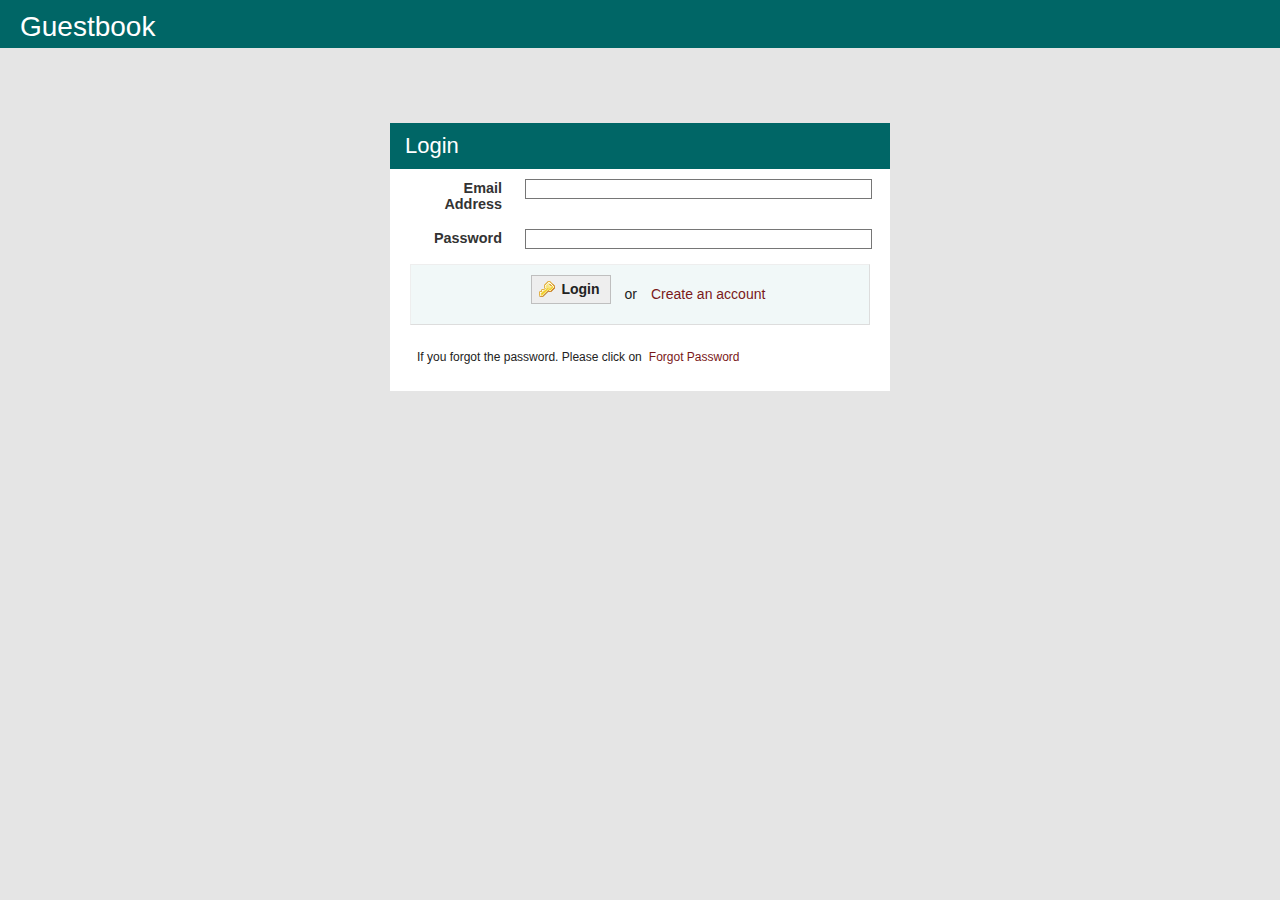
<file: ajax/index.html>
<!DOCTYPE html PUBLIC "-//W3C//DTD XHTML 1.0 Strict//EN" "http://www.w3.org/TR/xhtml1/DTD/xhtml1-strict.dtd">
<html xmlns="http://www.w3.org/1999/xhtml" lang="en">

<head>
  <meta http-equiv="Content-Type" content="text/html; charset=utf-8" />
  <title>Guestbook</title>
  <link rel="stylesheet" href="css/base.css" type="text/css" media="screen" />
  <link rel="stylesheet" id="current-theme" href="css/basic/style.css" type="text/css" media="screen" />
  <script src="js/jquery.min.js"></script>
  <script src="js/index.js"></script>
</head>

<body>
  <div id="container">
    <div id="header">
      <h1><a href="index.html">Guestbook</a></h1>


    </div>
    <div id="wrapper" class="wat-cf">


      <div id="box">

        <div class="block" id="block-login">
          <h2>Login</h2>
          <div class="content login">
            <div class="flash">
              <div class="message notice">
                <p id="msg"></p>
              </div>
            </div>
            <form action="" class="form login" method="post" enctype="multipart/form-data">
              <div class="group wat-cf">
                <div class="left">
                  <label class="label right">Email Address</label>
                </div>
                <div class="right">
                  <input type="text" class="text_field" name="email_address" id="email" />
                  <div class="error" id="erroremail" style="display:none"></div>
                </div>
              </div>
              <div class="group wat-cf">
                <div class="left">
                  <label class="label right">Password</label>
                </div>
                <div class="right">
                  <input type="password" class="text_field" name="password" id="password" />
                  <div class="error" id="errorpass" style="display:none"></div>
                </div>
              </div>
              <div class="group navform wat-cf">
                <div class="right">
                  <button class="button" type="button" name="submit" id="submit">
                    <img src="images/icons/key.png" alt="Save" /> Login
                  </button>
                  <span class="text_button_padding">or</span>
                  <a class="text_button_padding link_button" href="signup.html">Create an account</a>


                </div>
              </div>

            </form>
            <div class="group navform wat-cf">
              <div class="right">

                <span class="text_button_padding">If you forgot the password. Please click on <a
                    class="text_button_padding link_button" style="float:right;padding-top:0px;"
                    href="forgot_password.html">Forgot Password</a></span>

              </div>
            </div>
          </div>
        </div>


      </div>
    </div>

</body>

</html>
</file>
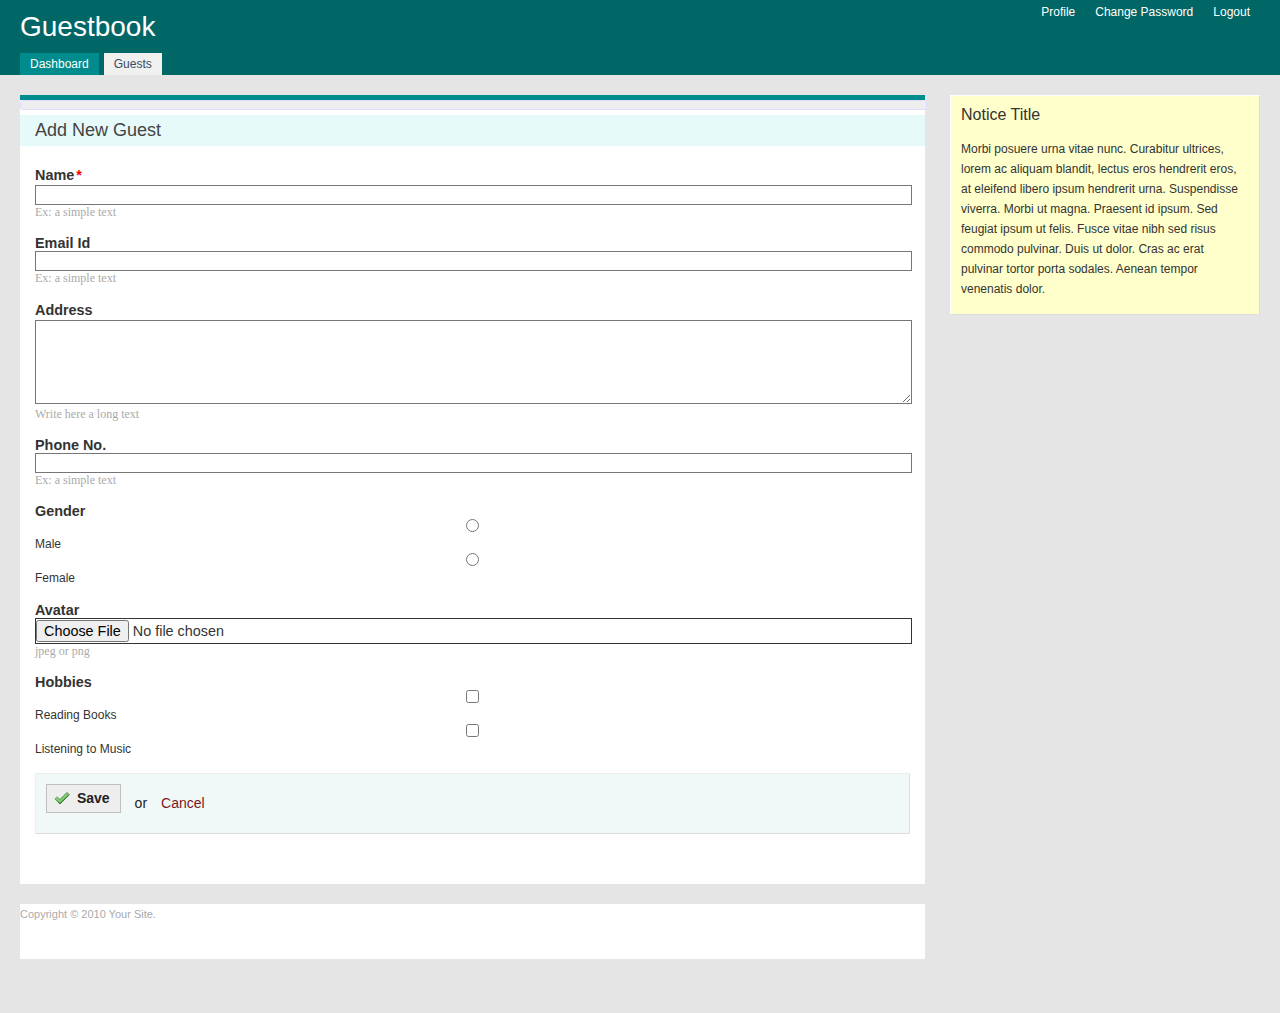
<file: ajax/add_guest.html>
<!DOCTYPE html PUBLIC "-//W3C//DTD XHTML 1.0 Strict//EN" "http://www.w3.org/TR/xhtml1/DTD/xhtml1-strict.dtd">
<html xmlns="http://www.w3.org/1999/xhtml" lang="en">
<head>
  <meta http-equiv="Content-Type" content="text/html; charset=utf-8" />
  <title>Guestbook</title>
  <link rel="stylesheet" href="css/base.css" type="text/css" media="screen" />
  <link rel="stylesheet" id="current-theme" href="css/basic/style.css" type="text/css" media="screen" />  
   <script src="js/jquery.min.js"></script>
   <script src="js/add_guest.js"></script>
</head>
<body>
   <div id="container">
    <div id="header">
      <h1><a href="index.html">Guestbook</a></h1>
      <div id="user-navigation">
        <ul class="wat-cf">
          <li><a href="profile.html">Profile</a></li>
          <li><a href="change_password.html">Change Password</a></li>
          <li><a class="logout" href="logout.php">Logout</a></li>
        </ul>
      </div>
      <div id="main-navigation">
        <ul class="wat-cf">
          <li class="first"><a href="dashboard.html">Dashboard</a></li>
          <li class="active"><a href="guests.html">Guests</a></li>
        </ul>
      </div>
    </div>
    <div id="wrapper" class="wat-cf">
      <div id="main">

        

        <div class="block" id="block-forms">
          <div class="secondary-navigation"></div>
          <div class="content">
		   <div class="flash">
            <div class="message notice">
              <p id="msg"></p>
            </div>
          </div>
            <h2 class="title">Add New Guest</h2>
            <div class="inner">
              <form class="form" action="add_guest.php" name="addguest" id="addguest" method="POST" enctype="multipart/form-data" onsubmit="return form_control();">
			 
                <div class="group">
                  <label class="label">Name<span class="mandatory">*</span></label>
		 
                  <input type="text" class="text_field" name="name" id="name" />
                  <span class="description">Ex: a simple text</span>
		  <div class="error" id="errorname" style="display:none" ></div>
                </div>
                <div class="group">
                  <div class="fieldWithErrors">
                    <label class="label" for="post_title">Email Id</label>               
                  </div>
                  <input type="text" class="text_field" name="email_address" id="email" />  
                  <span class="description">Ex: a simple text</span>
				   <div class="error" id="erroremail" style="display:none" ></div>   
                </div>
                <div class="group">
                  <label class="label">Address</label>
                  <textarea class="text_area" rows="5" cols="80" name="address" id="address"></textarea>
                  <span class="description">Write here a long text</span>
				    <div class="error" id="erroradd" style="display:none" ></div>  
                </div>
		<div class="group">
                  <div class="fieldWithErrors">
                    <label class="label" for="post_title">Phone No.</label>                    
                  </div>
                  <input type="text" class="text_field" name="phone" id="phone" />
                  <span class="description">Ex: a simple text</span>
				    <div class="error" id="errorphone" style="display:none" ></div>  
                </div>
		<div class="group">
                  <div class="fieldWithErrors">
                    <label class="label" for="post_title">Gender</label>                    
                  </div>
		  <div>
		          <input type="radio" class="text_field" name="gender" id="gender1" value="male" /> 
		          <label class="radio">Male</label>&nbsp;
			  <input type="radio" class="text_field" name="gender" id="gender2" value="female"/>
		          <label class="radio">Female</label>
				    <div class="error" id="errorgender" style="display:none" ></div>  
		  </div>	
                </div>
		<div class="group">
                  <div class="fieldWithErrors">
                    <label class="label" for="post_title">Avatar</label>                    
                  </div>
                  <input type="file" class="text_field" name="avatar" id="photo"/>
                  <span class="description">jpeg or png</span>
				  <div class="error" id="errorphoto" style="display:none" ></div>  
                </div>
		<div class="group">
                  <div class="fieldWithErrors">
                    <label class="label" for="post_title">Hobbies</label>                    
                  </div>
                   <div>
		          <input type="checkbox" class="text_field" name="hobbies" id="hobbies1" value="reading" />
		          <label class="checkbox">Reading Books</label>&nbsp;
			  <input type="checkbox" class="text_field" name="hobbies" id="hobbies2" value="listening" />
		          <label class="checkbox">Listening to Music</label>
				    <div class="error" id="errorhobbies" style="display:none" ></div>  
		  </div>
                </div>
                <div class="group navform wat-cf">
                  <button class="button" type="submit" name="submit" id="submit" value="submit">
                    <img src="images/icons/tick.png" alt="Save" /> Save
                  </button>
                  <span class="text_button_padding">or</span>
                  <a class="text_button_padding link_button" href="dashboard.html">Cancel</a>
                </div>
			        	<div id="multi-msg"></div>
				
              </form>
            </div>
            </div>
        </div>
       

       
        <div id="footer">
          <div class="block">
            <p>Copyright &copy; 2010 Your Site.</p>
          </div>
        </div>
      </div>
      
     <div id="sidebar">       
        <div class="block notice">
          <h4>Notice Title</h4>
          <p>Morbi posuere urna vitae nunc. Curabitur ultrices, lorem ac aliquam blandit, lectus eros hendrerit eros, at eleifend libero ipsum hendrerit urna. Suspendisse viverra. Morbi ut magna. Praesent id ipsum. Sed feugiat ipsum ut felis. Fusce vitae nibh sed risus commodo pulvinar. Duis ut dolor. Cras ac erat pulvinar tortor porta sodales. Aenean tempor venenatis dolor.</p>
        </div>        
      </div>

    </div>
    
  </div>

</body>
</html>
</file>
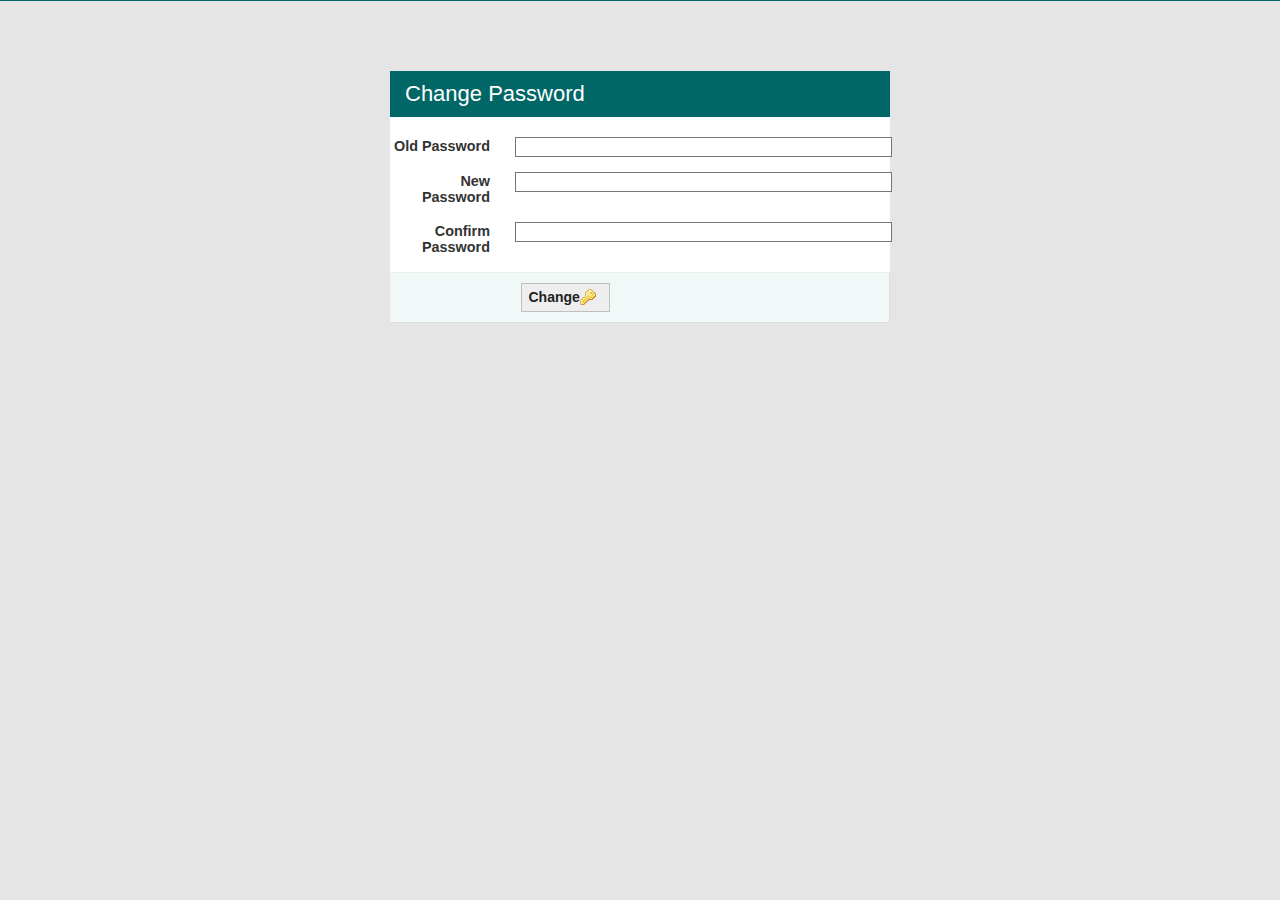
<file: ajax/change_password.html>
<!DOCTYPE html PUBLIC "-//W3C//DTD XHTML 1.0 Strict//EN" "http://www.w3.org/TR/xhtml1/DTD/xhtml1-strict.dtd">
<html xmlns="http://www.w3.org/1999/xhtml" lang="en">

<head>
  <meta http-equiv="Content-Type" content="text/html; charset=utf-8" />
  <title>Guestbook</title>
  <link rel="stylesheet" href="css/base.css" type="text/css" media="screen" />
  <link rel="stylesheet" id="current-theme" href="css/basic/style.css" type="text/css" media="screen" />
  <script src="js/jquery.min.js"></script>
  <script src="js/change_password.js"></script>
</head>

<body>
  <div id="container">
    <div id="header">
    </div>
    <div id="wrapper" class="wat-cf">


      <div id="box">

        <div class="block" id="block-login">
          <h2>Change Password</h2>
          <div class="content login">
            <div class="flash">
              <div class="message notice">
                <p id="msg"> </p>
              </div>
            </div>

          </div>
          <form action="" class="form login" method="post" enctype="multipart/form-data">
            <div class="group wat-cf">
              <div class="left">
                <label class="label right">Old Password</label>
              </div>
              <div class="right">
                <input type="password" class="text_field" name="opass" id="opass" />
                <div class="error" id="erroroldpass" style="display:none"></div>

              </div>
            </div>
            <div class="group wat-cf">
              <div class="left">
                <label class="label right">New Password</label>
              </div>
              <div class="right">
                <input type="password" class="text_field" name="npass" id="npass" />
                <div class="error" id="errornewpass" style="display:none"></div>

              </div>
            </div>
            <div class="group wat-cf">
              <div class="left">
                <label class="label right">Confirm Password</label>
              </div>
              <div class="right">
                <input type="password" class="text_field" name="cpass" id="cpass" />
                <div class="error" id="errorconfirmpass" style="display:none"></div>

              </div>
            </div>
            <div class="group navform wat-cf">
              <div class="right">
                <button class="button" type="button" name="change" id="change"> Change<img src="images/icons/key.png"
                    alt="Save" />
                </button>




              </div>
            </div>

          </form>

        </div>
      </div>


    </div>
  </div>

</body>

</html>
</file>
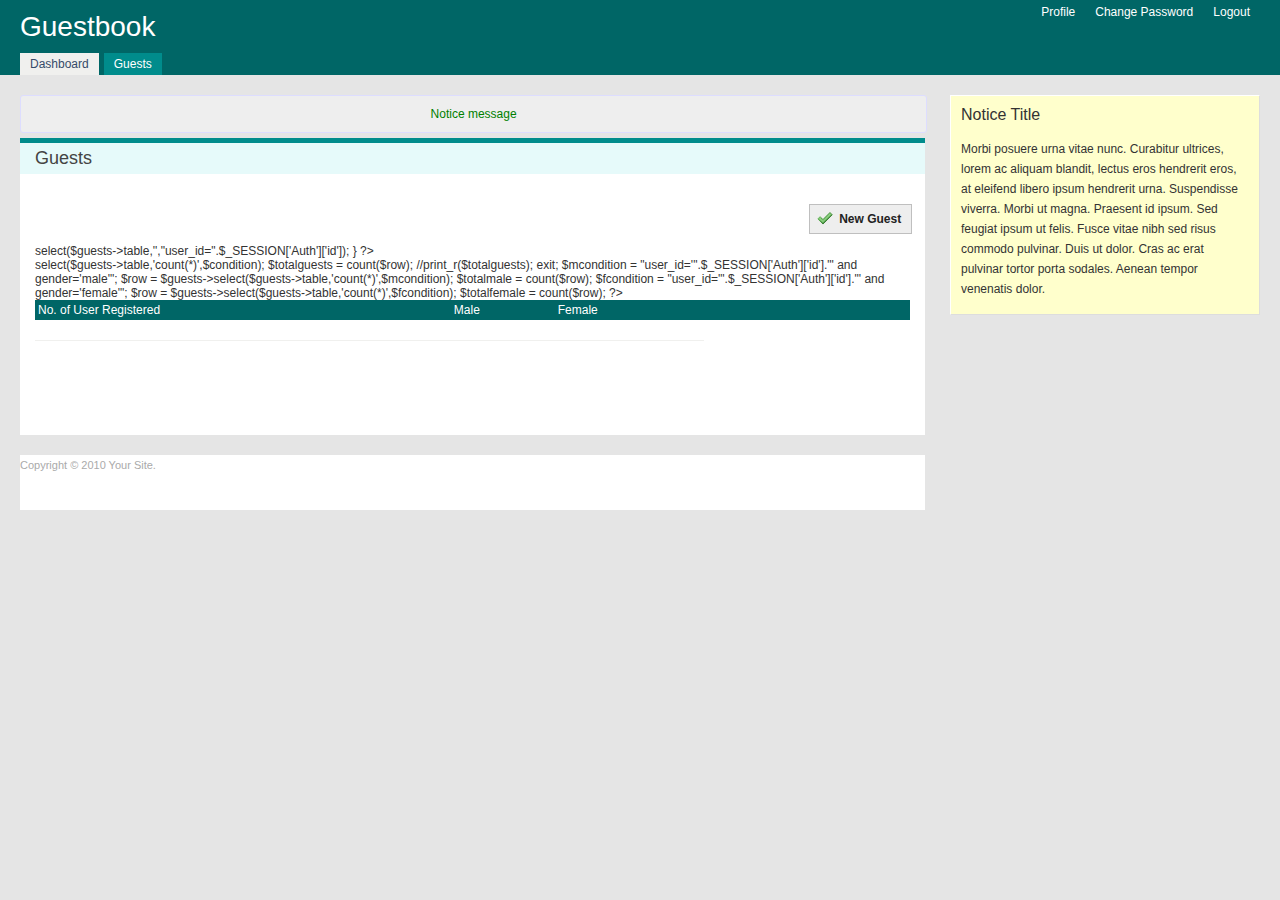
<file: ajax/dashboard.html>
<!DOCTYPE html PUBLIC "-//W3C//DTD XHTML 1.0 Strict//EN" "http://www.w3.org/TR/xhtml1/DTD/xhtml1-strict.dtd">
<html xmlns="http://www.w3.org/1999/xhtml" lang="en">
<head>
  <meta http-equiv="Content-Type" content="text/html; charset=utf-8" />
  <title>Guestbook</title>
  <link rel="stylesheet" href="css/base.css" type="text/css" media="screen" />
  <link rel="stylesheet" id="current-theme" href="css/basic/style.css" type="text/css" media="screen" />
  <script src="js/jquery.min.js"></script>
  
  <script>
  $('document').ready(function(){
  //alert ('hi');
  $("#datas1").load("dashboard.php");
  });
  </script>
</head>
<body>
 <div id="container">
    <div id="header">
      <h1><a href="index.html">Guestbook</a></h1>
      <div id="user-navigation">
        <ul class="wat-cf">
          <li><a href="profile.html">Profile</a></li>
          <li><a href="change_password.html">Change Password</a></li>
          <li><a class="logout" href="logout.php">Logout</a></li>
        </ul>
      </div>
      <div id="main-navigation">
        <ul class="wat-cf">
          <li class="active"><a href="dashboard.html">Dashboard</a></li>
          <li class="first"><a href="guests.html">Guests</a></li>
        </ul>
      </div>
    </div>
    <div id="wrapper" class="wat-cf">
      <div id="main">
	
 	<div class="inner">
              <div class="flash">
                <div class="message notice">
                  <p>Notice message</p>
                </div>
              </div>
       </div>
        

        <div class="block" id="block-tables">
          <div class="secondary-navigation"></div>
          <div class="content">
            <h2 class="title">Guests</h2>
	    <div class="actions-bar wat-cf">
                  <div class="actions" style="float:right;padding-right:5px;">
                    <button class="button" type="submit" onClick="window.location='add_guest.html';">
                      <img src="images/icons/tick.png" alt="Add New Guest" /> New Guest
                    </button>
                  </div>
            </div>

            <div class="inner">
         	 <div id="datas1"></div>
                
                
                 
                <div class="actions-bar wat-cf">
                  <div class="actions">
                    
                  </div>
                  <div class="pagination">
                    
                  </div>
                </div>
            </div>
          </div>
        </div>

       

       
        <div id="footer">
          <div class="block">
            <p>Copyright &copy; 2010 Your Site.</p>
          </div>
        </div>
      </div>
      
     <div id="sidebar">       
        <div class="block notice">
          <h4>Notice Title</h4>
          <p>Morbi posuere urna vitae nunc. Curabitur ultrices, lorem ac aliquam blandit, lectus eros hendrerit eros, at eleifend libero ipsum hendrerit urna. Suspendisse viverra. Morbi ut magna. Praesent id ipsum. Sed feugiat ipsum ut felis. Fusce vitae nibh sed risus commodo pulvinar. Duis ut dolor. Cras ac erat pulvinar tortor porta sodales. Aenean tempor venenatis dolor.</p>
        </div>        
      </div>

    </div>
    
  </div>

</body>
</html>
</file>
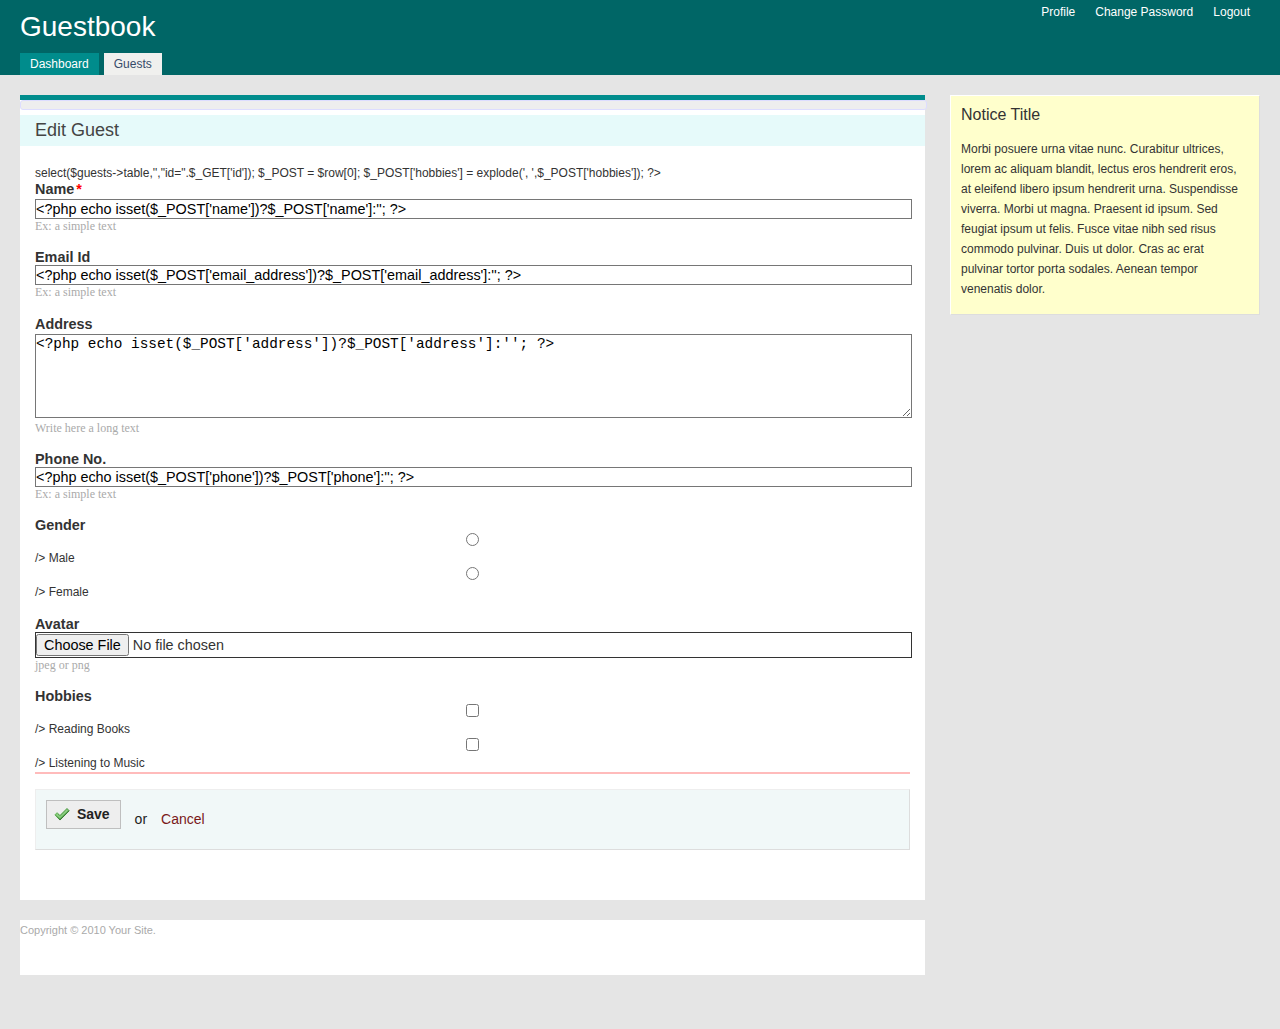
<file: ajax/edit.html>
<!DOCTYPE html PUBLIC "-//W3C//DTD XHTML 1.0 Strict//EN" "http://www.w3.org/TR/xhtml1/DTD/xhtml1-strict.dtd">
<html xmlns="http://www.w3.org/1999/xhtml" lang="en">
<head>
  <meta http-equiv="Content-Type" content="text/html; charset=utf-8" />
  <title>Guestbook</title>
  <link rel="stylesheet" href="css/base.css" type="text/css" media="screen" />
  <link rel="stylesheet" id="current-theme" href="css/basic/style.css" type="text/css" media="screen" />  
	<script src="js/jquery.min.js"></script>
   <script src="js/edit.js"></script>
  <!--<script src="js/edit.js"></script>-->
  <script>
  $('document').ready(function(){
		var url=window.location.href;
		var a=url.split("=");
		var id=a[a.length-1];
		$("#group").load('edit.php?id='+id);
  });
  </script> 

</head>
<body>
   <div id="container">
    <div id="header">
      <h1><a href="index.html">Guestbook</a></h1>
      <div id="user-navigation">
        <ul class="wat-cf">
          <li><a href="profile.html">Profile</a></li>
          <li><a href="change_password.html">Change Password</a></li>
          <li><a class="logout" href="logout.php">Logout</a></li>
        </ul>
      </div>
      <div id="main-navigation">
        <ul class="wat-cf">
          <li class="first"><a href="dashboard.html">Dashboard</a></li>
          <li class="active"><a href="guests.html">Guests</a></li>
        </ul>
      </div>
    </div>
    <div id="wrapper" class="wat-cf">
      <div id="main">

        

        <div class="block" id="block-forms">
          <div class="secondary-navigation"></div>
          <div class="content">
          <div class="flash">
            <div class="message notice">
              <p></p>
            </div>
          </div>
            <h2 class="title">Edit Guest</h2>
            <div class="inner">
            <div id='group'></div>
              <!--<form action="" method="" class="form">
                <div class="group">
                  <label class="label">Name<span class="mandatory">*</span></label>
		 
                  <input type="text" class="text_field" name="name" id="name" />
                  <span class="description">Ex: a simple text</span>
		  <div class="error" id="errorname" style="display:none">Please enter name.</div>
                </div>
                <div class="group">
                  <div class="fieldWithErrors">
                    <label class="label" for="post_title">Email Id</label>                    
                  </div>
                  <input type="text" class="text_field" name="email"  id="email"/>
                  <span class="description">Ex: a simple text</span>
                  <div class="error" id="erroremail" style="display:none"></div>
                </div>
                <div class="group">
                  <label class="label">Address</label>
                  <textarea class="text_area" name="address" id="address" rows="5" cols="80"></textarea>
                  <span class="description">Write here a long text</span>
                  <div class="error" id="erroradd" style="display:none"></div>
                </div>
		<div class="group">
                  <div class="fieldWithErrors">
                    <label class="label" for="post_title">Phone No.</label>                    
                  </div>
                  <input type="text" class="text_field" id="phone"/>
                  <span class="description">Ex: a simple text</span>
                  <div class="error" id="errorphone" style="display:none"></div>
                </div>
		<div class="group">
                  <div class="fieldWithErrors">
                    <label class="label" for="post_title">Gender</label>                    
                  </div>
		  <div>
		          <input type="radio" class="text_field" name="gender" id="genderm" value="M" />
		          <label class="radio">Male</label>&nbsp;
			  <input type="radio" class="text_field" name="gender" id="genderf" value="F" />
		          <label class="radio">Female</label>
                  <div class="error" id="errorgender" style="display:none"></div>
		  </div>	
                </div>
		<div class="group">
                  <div class="fieldWithErrors">
                    <label class="label" for="post_title">Avatar</label>                    
                  </div>
                  <input type="file" class="text_field" id="photo" />
                  <span class="description">jpeg or png</span>
                  <div class="error" id="errorphoto" style="display:none"></div>
                </div>
		<div class="group">
                  <div class="fieldWithErrors">
                    <label class="label" for="post_title">Hobbies</label>                    
                  </div>
                   <div>
		          <input type="checkbox" class="text_field"  id="hobb1" value="R"  />
		          <label class="checkbox">Reading Books</label>&nbsp;
			  <input type="checkbox" class="text_field"  id="hobb2" value="L" />
		          <label class="checkbox">Listening to Music</label>
                  <div class="error" id="errorhobb" style="display:none"></div>
		  </div>
                </div>
                <div class="group navform wat-cf">
                  <button class="button" type="button" name="submit" id="submit">
                    <img src="images/icons/tick.png" alt="" /> Save
                  </button>
                  <span class="text_button_padding">or</span>
                  <a class="text_button_padding link_button" href="#header">Cancel</a>
                </div>
              </form>-->
            </div>
          </div>
        </div>
       

       
        <div id="footer">
          <div class="block">
            <p>Copyright &copy; 2010 Your Site.</p>
          </div>
        </div>
      </div>
      
     <div id="sidebar">       
        <div class="block notice">
          <h4>Notice Title</h4>
          <p>Morbi posuere urna vitae nunc. Curabitur ultrices, lorem ac aliquam blandit, lectus eros hendrerit eros, at eleifend libero ipsum hendrerit urna. Suspendisse viverra. Morbi ut magna. Praesent id ipsum. Sed feugiat ipsum ut felis. Fusce vitae nibh sed risus commodo pulvinar. Duis ut dolor. Cras ac erat pulvinar tortor porta sodales. Aenean tempor venenatis dolor.</p>
        </div>        
      </div>

    </div>
    
  </div>

</body>
</html>
</file>
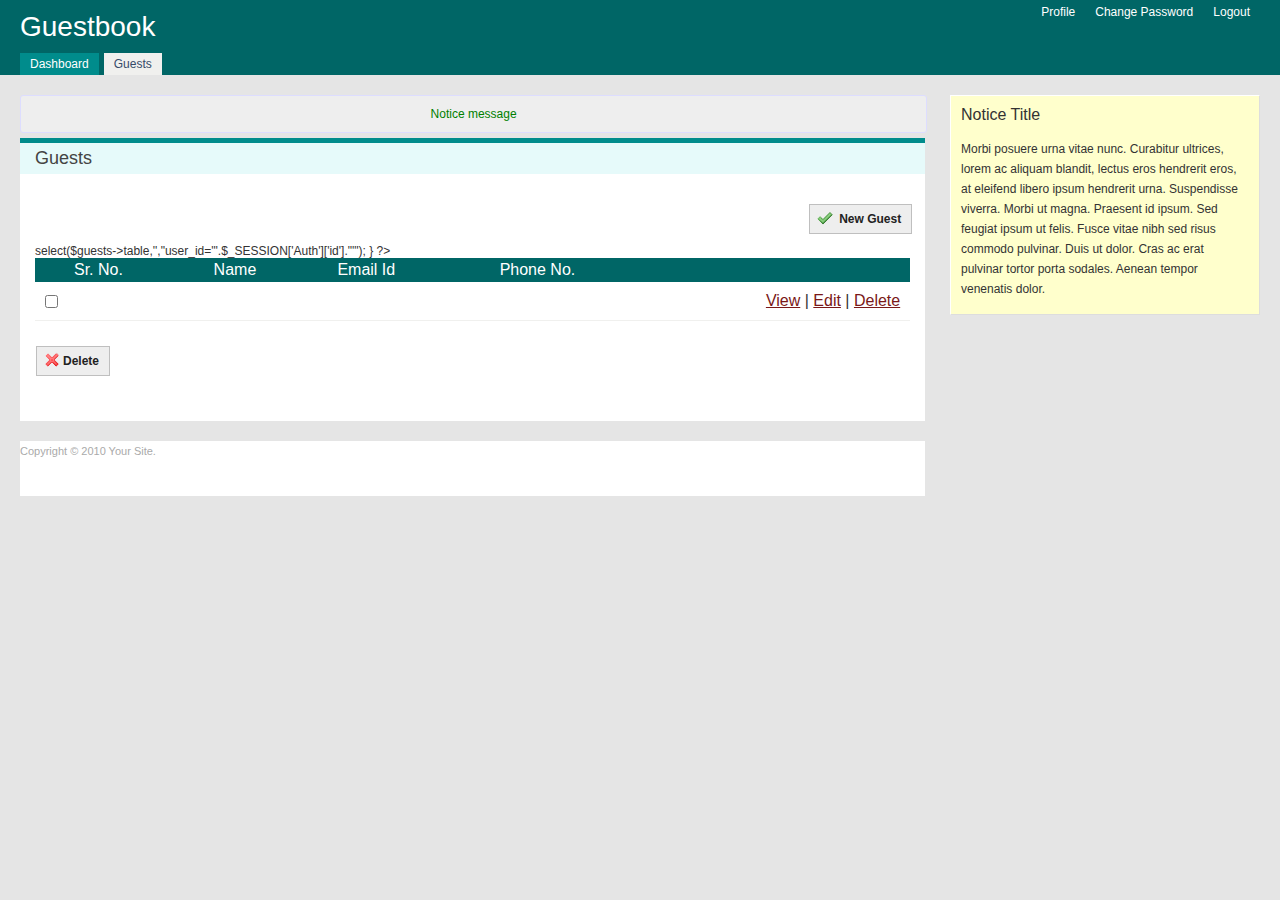
<file: ajax/guests.html>
<html>
<head>
  <meta http-equiv="Content-Type" content="text/html; charset=utf-8" />
  <title>Guestbook</title>
  <link rel="stylesheet" href="css/base.css" type="text/css" media="screen" />
  <link rel="stylesheet" id="current-theme" href="css/basic/style.css" type="text/css" media="screen" /> 
 <script src="js/jquery.min.js"></script>
   <script>
  var url = window.location.href;
	var a = url.split("=");
	var id=a[a.length-1];
	//alert(id);
  $('document').ready(function(){
  //alert ('hi');
  $("#datas").load("guests.php?page="+id);
  });
  </script>
  <script>
  $('document').ready(function(){
  //alert ('hi');
  $("#datas").load("guests.php");
  });
  </script>
</head>
<body>
   <div id="container">
    <div id="header">
      <h1><a href="index.html">Guestbook</a></h1>
      <div id="user-navigation">
        <ul class="wat-cf">
          <li><a href="profile.html">Profile</a></li>
          <li><a href="change_password.html">Change Password</a></li>
          <li><a class="logout" href="logout.php">Logout</a></li>
        </ul>
      </div>
      <div id="main-navigation">
        <ul class="wat-cf">
          <li class="first"><a href="dashboard.html">Dashboard</a></li>
          <li class="active"><a href="guests.html">Guests</a></li>
        </ul>
      </div>
    </div>
    <div id="wrapper" class="wat-cf">
      <div id="main">
	
 	    <div class="inner">
          <div class="flash">
            <div class="message notice">
                  <p>Notice message</p>
            </div>
          </div>
       </div>
        

        <div class="block" id="block-tables">
          <div class="secondary-navigation"></div>
          <div class="content">
            <h2 class="title">Guests</h2>
	    <div class="actions-bar wat-cf">
                  <div class="actions" style="float:right;padding-right:5px;">
                    <button class="button" type="submit" onClick="window.location='add_guest.html';">
                      <img src="images/icons/tick.png" alt="Add New Guest" /> New Guest
                    </button>
                  </div>
            </div>

            <div class="inner">
             <div id="datas"></div>
                
              <!--  <div class="actions-bar wat-cf">
                  <div class="actions">
                    <button class="button" type="button" name="submit" id="submit">
                      <img src="images/icons/cross.png" alt="Delete" /><a href="delete.php"> Delete</a>
                    </button>
                  </div>-->
                 <!-- <div class="pagination">
                    <span class="disabled prev_page">« Previous</span><span class="current">1</span><a rel="next" href="#">2</a><a href="#">3</a><a href="#">4</a><a href="#">5</a><a href="#">6</a><a href="#">7</a><a href="#">8</a><a href="#">9</a><a href="#">10</a><a href="#">11</a><a rel="next" class="next_page" href="#">Next »</a>
                  </div>-->
                </div>
            </div>
   			</div>
        <div id="footer">
          <div class="block">
            <p>Copyright &copy; 2010 Your Site.</p>
          </div>
        </div>
      </div>
      
     <div id="sidebar">       
        <div class="block notice">
          <h4>Notice Title</h4>
          <p>Morbi posuere urna vitae nunc. Curabitur ultrices, lorem ac aliquam blandit, lectus eros hendrerit eros, at eleifend libero ipsum hendrerit urna. Suspendisse viverra. Morbi ut magna. Praesent id ipsum. Sed feugiat ipsum ut felis. Fusce vitae nibh sed risus commodo pulvinar. Duis ut dolor. Cras ac erat pulvinar tortor porta sodales. Aenean tempor venenatis dolor.</p>
        </div>        
      </div>

    </div>
    
  </div>

</body>
</html>
</file>
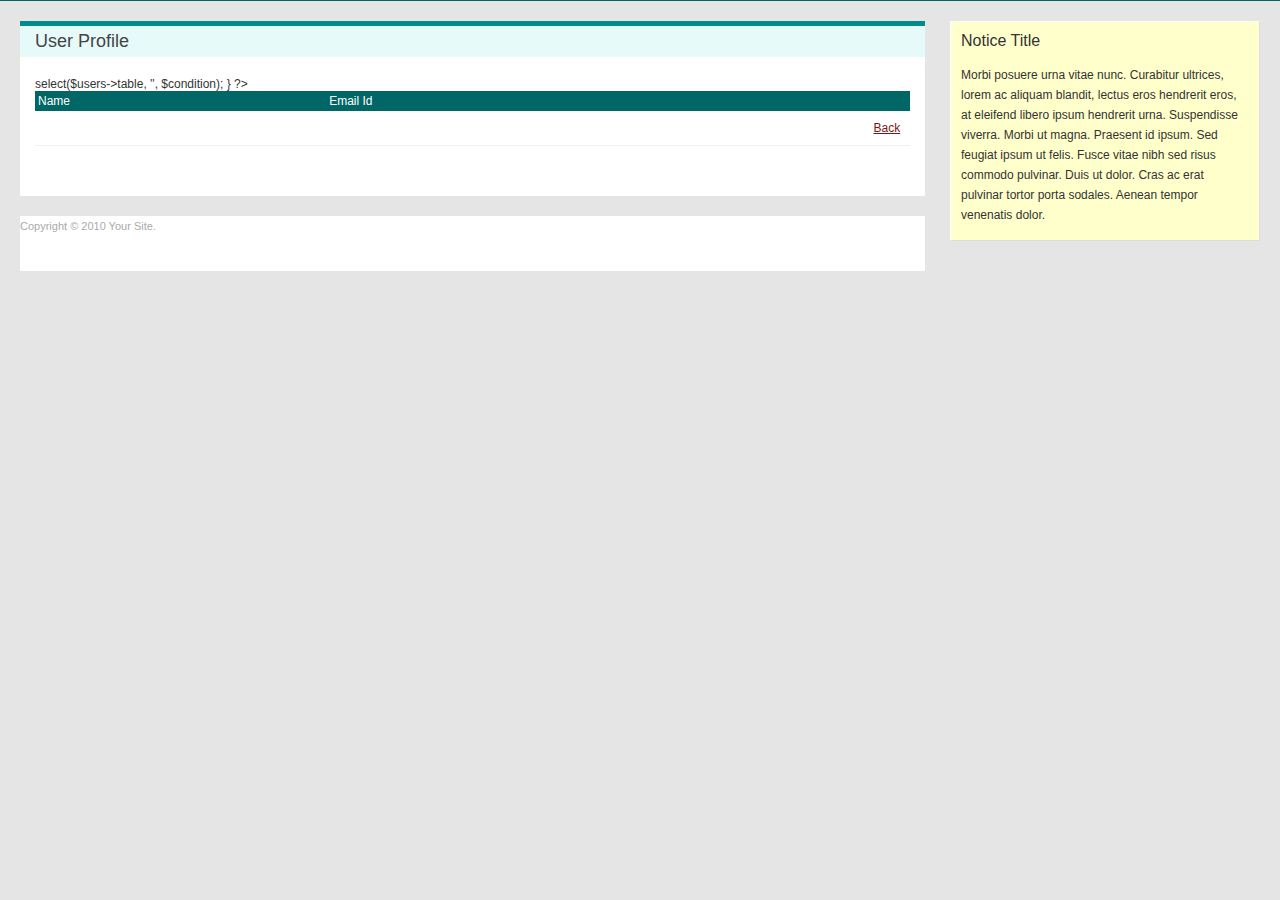
<file: ajax/profile.html>
<!DOCTYPE html PUBLIC "-//W3C//DTD XHTML 1.0 Strict//EN" "http://www.w3.org/TR/xhtml1/DTD/xhtml1-strict.dtd">
<html xmlns="http://www.w3.org/1999/xhtml" lang="en">
	<head>
  		<meta http-equiv="Content-Type" content="text/html; charset=utf-8" />
  		<title>User Profile</title>
  		  <link rel="stylesheet" href="css/base.css" type="text/css" media="screen"/>
  <link rel="stylesheet" id="current-theme" href="css/basic/style.css" type="text/css" media="screen" /> 
  <script src="js/jquery.min.js"></script>
  
  <script>
  $('document').ready(function(){
  //alert ('hi');
  $("#profile").load("profile.php");
  });
  </script>

	</head>
<body>
<form class="form" method="post" enctype="multipart/form-data">
   <div id="container">
    <div id="header">
      <!--<h1><a href="index.html">ADMIN</a></h1>-->
      <div id="user-navigation">
        <!--<ul class="wat-cf">
          <li><a href="#">Profile</a></li>
          <li><a href="#">Change Password</a></li>
          <li><a class="logout" href="logout.php">Logout</a></li>
        </ul>-->
      </div>
      <div id="main-navigation">
        <!--<ul class="wat-cf">
           <li class="first"><a href="dashboard.php">Dashboard</a></li>
          <li class="first"><a href="contact_us.php">Contact Us</a></li>
		   <li class="first"><a href="news.php">News</a></li>
          <li class="active"><a href="pages.php">Pages</a></li>
		   <li class="first"><a href="projects.php">Projects</a></li>
          <li class="first"><a href="enquries.php">Online enquries</a></li>
		   <li class="first"><a href="testimonials.php">Testimonials</a></li>
        </ul>-->
      </div>
    </div>
    <div id="wrapper" class="wat-cf">
      <div id="main">
	
 	<!--<div class="inner">
              <div class="flash">
                <div class="message notice">
                  <p>Notice message</p>
                </div>
              </div>
       </div>-->
        

        <div class="block" id="block-tables">
          <div class="secondary-navigation"></div>
          <div class="content">
            <h2 class="title">User Profile</h2>
	   <!-- <div class="actions-bar wat-cf">
                  <div class="actions" style="float:right;padding-right:5px;">
                    <button class="button" type="button" onclick="window.location='add_pages.php';">
                      <img src="images/icons/tick.png" alt="Add New Page" /> New page
                    </button>
                  </div>
            </div>-->

             <div class="inner">
				<div id="profile"></div>
            	 </div>
                 </div>
                 </div>

        		 <div id="footer">
			     <div class="block">
         	     <p>Copyright &copy; 2010 Your Site.</p>
         	     </div>
                 </div>
  	             </div>
      
       
        <!--<div id="footer">
          <div class="block">
            <p>Copyright &copy; 2010 Your Site.</p>
          </div>
        </div>
      </div>-->
      
     <div id="sidebar">       
        <div class="block notice">
          <h4>Notice Title</h4>
          <p>Morbi posuere urna vitae nunc. Curabitur ultrices, lorem ac aliquam blandit, lectus eros hendrerit eros, at eleifend libero ipsum hendrerit urna. Suspendisse viverra. Morbi ut magna. Praesent id ipsum. Sed feugiat ipsum ut felis. Fusce vitae nibh sed risus commodo pulvinar. Duis ut dolor. Cras ac erat pulvinar tortor porta sodales. Aenean tempor venenatis dolor.</p>
        </div>        
      </div>

    </div>
    
  </div>

</body>
</html>
</file>
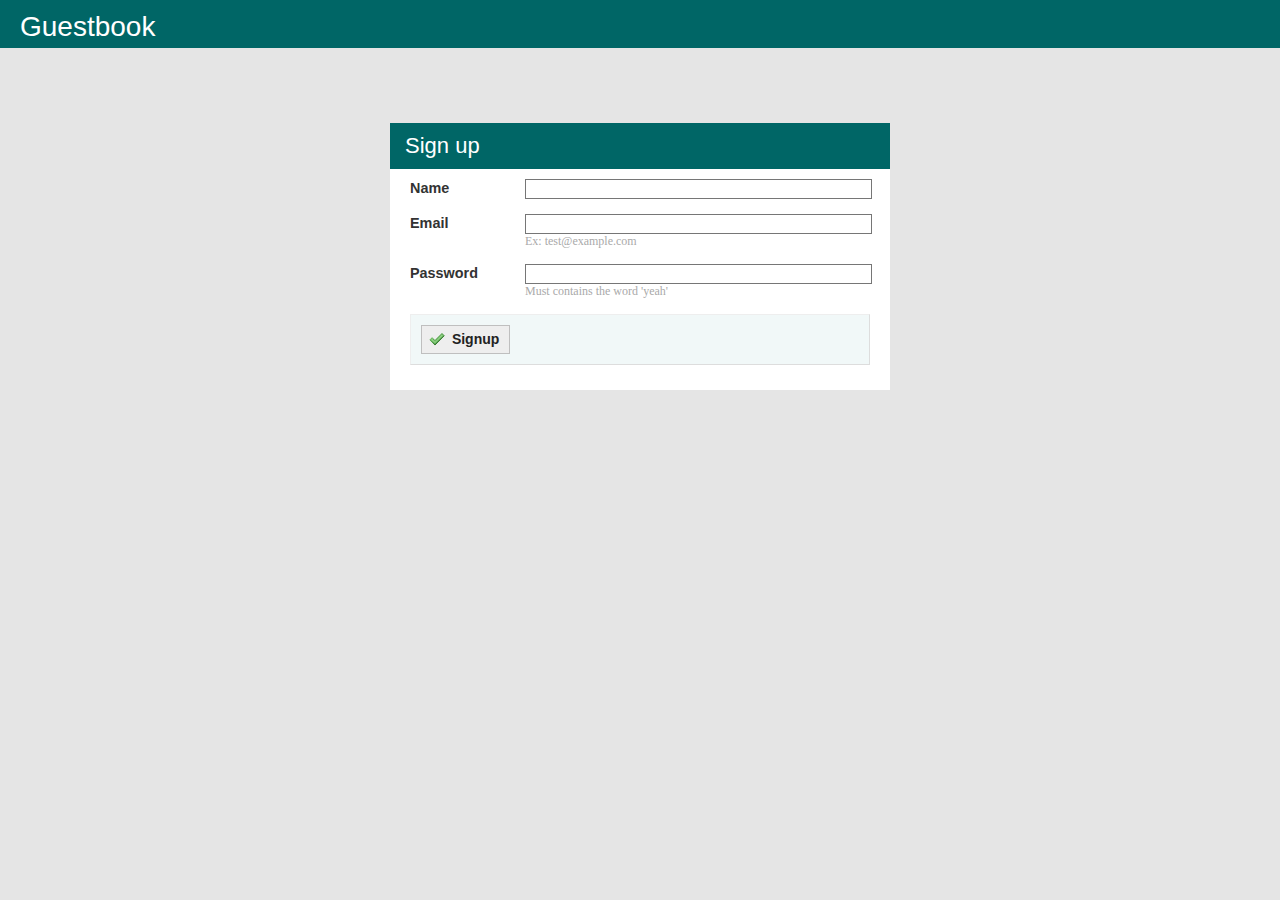
<file: ajax/signup.html>
<!DOCTYPE html PUBLIC "-//W3C//DTD XHTML 1.0 Strict//EN" "http://www.w3.org/TR/xhtml1/DTD/xhtml1-strict.dtd">
<html xmlns="http://www.w3.org/1999/xhtml" lang="en">

<head>
  <meta http-equiv="Content-Type" content="text/html; charset=utf-8" />
  <title>Guestbook</title>
  <link rel="stylesheet" href="css/base.css" type="text/css" media="screen" />
  <link rel="stylesheet" id="current-theme" href="css/basic/style.css" type="text/css" media="screen" />
  <script src="js/jquery.min.js"></script>
  <script src="js/signup.js"></script>
</head>

<body>
  <div id="container">
    <div id="header">
      <h1><a href="index.html">Guestbook</a></h1>
    </div>
    
    <div id="wrapper" class="wat-cf">

      <div id="box">
        <div class="block" id="block-signup">
          <h2>Sign up</h2>
          <div class="content">
            <div class="flash">
              <div class="message notice">
                <p id="msg"> </p>
              </div>
            </div>
            <form class="form">
              <div class="group wat-cf">
                <div class="left">
                  <label class="label">Name</label>
                </div>
                <div class="right">
                  <input type="text" class="text_field" name="name" id="name" />
                  <span class="description"></span>
                  <div class="error" id="errorname" style="display:none"></div>
                </div>
              </div>
              <div class="group wat-cf">
                <div class="left">
                  <label class="label">Email</label>
                </div>
                <div class="right">
                  <input type="text" class="text_field" name="email_address" id="email" />
                  <span class="description">Ex: test@example.com</span>
                  <div class="error" id="erroremail" style="display:none"></div>
                </div>
              </div>
              <div class="group wat-cf">
                <div class="left">
                  <label class="label">Password</label>
                </div>
                <div class="right">
                  <input type="password" class="text_field" name="password" id="password" />
                  <span class="description">Must contains the word 'yeah'</span>
                  <div class="error" id="errorpass" style="display:none"></div>
                </div>
              </div>
              <div class="group navform wat-cf">
                <button class="button" type="button" name="submit" id="submit">
                  <img src="images/icons/tick.png" alt="Save" /> Signup
                </button>
              </div>
            </form>
          </div>
        </div>


      </div>
    </div>
</body>

</html>
</file>
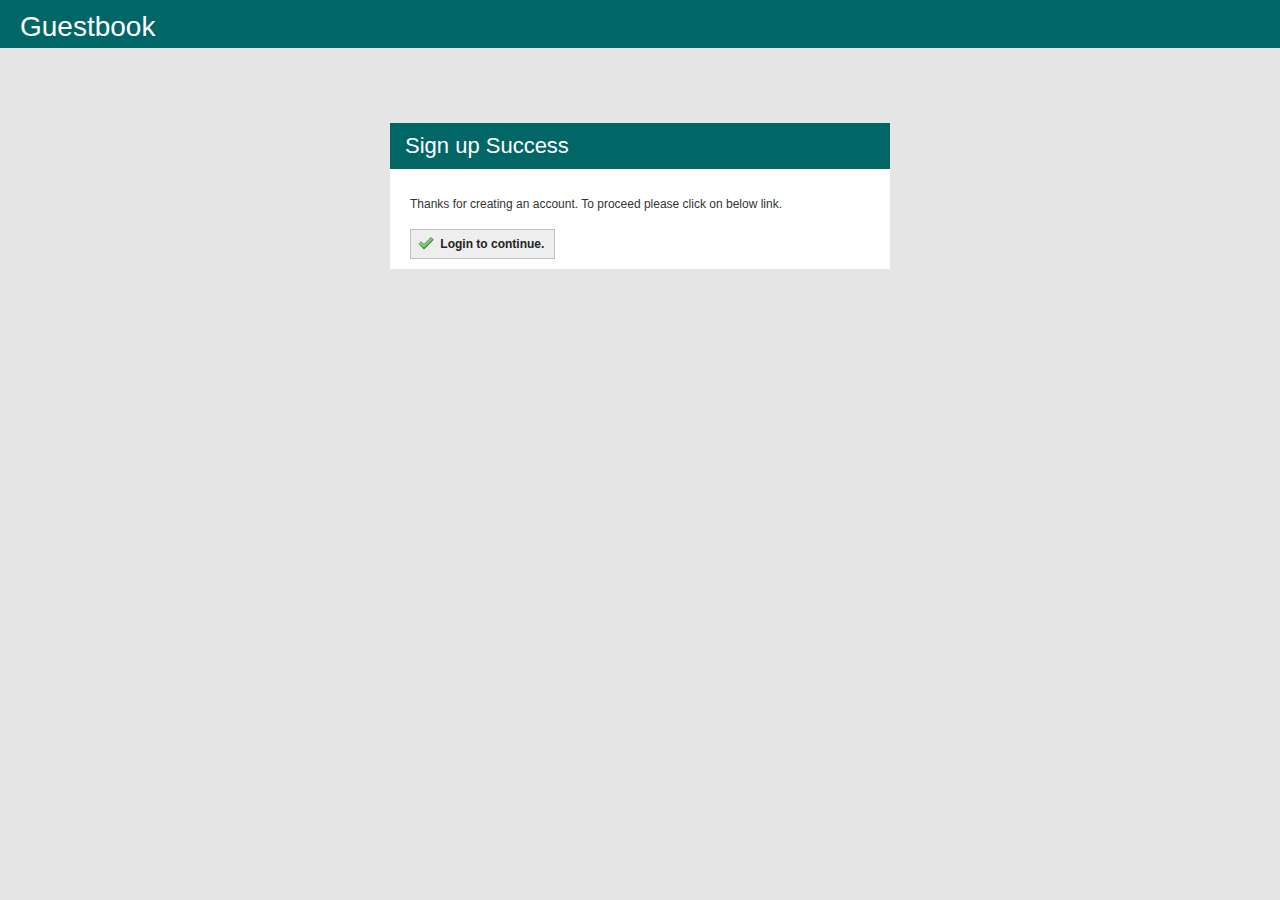
<file: ajax/signup_success.html>
<!DOCTYPE html PUBLIC "-//W3C//DTD XHTML 1.0 Strict//EN" "http://www.w3.org/TR/xhtml1/DTD/xhtml1-strict.dtd">
<html xmlns="http://www.w3.org/1999/xhtml" lang="en">
<head>
  <meta http-equiv="Content-Type" content="text/html; charset=utf-8" />
  <title>Guestbook</title>
  <link rel="stylesheet" href="css/base.css" type="text/css" media="screen" />
  <link rel="stylesheet" id="current-theme" href="css/basic/style.css" type="text/css" media="screen" />  
</head>
<body>
  <div id="container">
    <div id="header">
      <h1><a href="index.html">Guestbook</a></h1>
      
      
    </div>
    <div id="wrapper" class="wat-cf">
      
      
    <div id="box">
     
      <div class="block" id="block-signup">
        <h2>Sign up Success</h2>
        <div class="content">
            <div class="group wat-cf">
              <div class="left">
                <p class="first">Thanks for creating an account. To proceed please click on below link.</p>
              </div>
             
            </div>
            
            <div class="group navform wat-cf">
              <button class="button" type="submit" onclick="window.location='index.html';">
                <img src="images/icons/tick.png" alt="Save" /> Login to continue.
              </button>
            </div>
         </div>
      </div>

     
    </div>
  </div>

</body>
</html>
</file>
<file: ajax/css/base.css>
* {margin:0;padding:0}
.clear { clear: both; height: 0; }

.wat-cf:after {
     content: "."; 
     display: block; 
     height: 0; 
     clear: both; 
     visibility: hidden;
}

.wat-cf {display: inline-block;}

/* Hides from IE-mac \*/
* html .wat-cf {height: 1%;}
.wat-cf {display: block;}
/* End hide from IE-mac */

h1 { margin: 15px 0; font-size: 22px; font-weight: normal; }
h2 { font-size: 22px; margin: 15px 0; font-weight: normal;}
h3 { font-size: 18px; margin: 10px 0; font-weight: normal;}
h4 { font-size: 16px; margin: 10px 0; font-weight: normal;}
hr {height: 1px; border: 0; }
p { margin: 15px 0;}
a img { border: none; }

body {
  font-size: 12px;
  font-family: sans-serif;  
}

#container {
  min-width: 960px;
}

#header, #wrapper {
  padding: 0 20px;
}

#header {
  position: relative;
  padding-top: 1px;  
}

#header h1 {
  margin: 0;
  padding: 10px 0;  
  font-size: 26px;
}

#header h1 a:link, #header h1 a:active, #header h1 a:hover, #header h1 a:visited {
  text-decoration: none;
}

#main {  
  width: 70%;
  float: left;    
}

.actions-bar {
  padding: 10px 1px;
}

.actions-bar .actions {
  float: left;
}


.actions-bar .pagination {
  float: right;
  padding: 1px 0;
}

#sidebar {
  width: 25%;
  float: right;      
}

#sidebar h3 {  
  padding: 10px 15px;
  margin: 0;
  font-size: 13px;
}

#sidebar .block {
  margin-bottom: 20px;
  padding-bottom: 10px;
}

#sidebar .block .content {
  padding: 0 15px;
}

#sidebar ul.navigation li a:link, #sidebar ul.navigation li a:visited {
  display: block;
  padding: 10px 15px;
}

#sidebar .block .sidebar-block, #sidebar .notice {
  padding:10px;
}

#wrapper {
  padding-top: 20px;
}

#main .block {
  margin-bottom: 20px;
  padding-top: 1px;
}

#main .block .content .inner {
  padding: 0 15px 15px;  
}

#main .main p.first {
  margin-top: 0;
}

#user-navigation {
  position: absolute;
  top: 0px;
  right: 20px;  
}

#main-navigation {
  width: 100%;
}

#user-navigation ul, #main-navigation ul, .secondary-navigation ul, #sidebar ul.navigation {
  margin: 0;
  padding: 0;
  list-style-type: none;
}

#user-navigation ul li, #main-navigation ul li, .secondary-navigation ul li {
  float: left;  
}

#main-navigation ul li {
  margin-right: 5px;
}

#user-navigation ul li {
  padding: 5px 10px;
}

#main-navigation ul li a:link, #main-navigation ul li a:visited, #main-navigation ul li a:hover, #main-navigation ul li a:active,
.secondary-navigation ul li a:link, .secondary-navigation ul li a:visited, .secondary-navigation ul li a:hover, .secondary-navigation ul li a:active,
#user-navigation ul li a:link, #user-navigation ul li a:visited, #user-navigation ul li a:hover, #user-navigation ul li a:active {
  text-decoration: none;
}

#main-navigation ul li a {
  font-size: 14px;
  line-height: 14px;
  display: block;
  padding: 8px 15px;
}

.secondary-navigation {
  font-size: 13px;  
  border-bottom-width: 10px;
  border-bottom-style: solid;
}

.secondary-navigation ul li a {
  display: block;
  padding: 10px 15px;  
}

#footer {
  padding-bottom: 20px;
}

/* pagination */

/*.pagination a, .pagination span, .pagination em {
  padding: 2px 5px;
  margin-right: 5px; 
  display: block;
  float: left;
  border-style: solid;
  border-width: 1px;
}

.pagination em {
  font-weight: bold;  
}

.pagination a {
  text-decoration: none;  
}*/

/* tables */
.table {
  width: 100%;
  border-collapse: collapse;  
  margin-bottom: 15px;
}

.table th {
  padding: 10px;
  font-weight: bold;
  text-align: left;
}

.table th.first {
  width: 30px;
}

.table th.last {
  width: 200px;  
}

.table .checkbox {
  margin-left: 10px;
}

.table td {
  padding: 10px;
}

.table td.last {
  text-align: right;
}

/* forms */

input.checkbox {
  margin: 0;
  padding: 0;
}

.form .group {
  margin-bottom: 15px;
}

.form div.left {
  width: 20%;
  float: left;
}

.form div.right {
  width: 75%;
  float: right;
}

.form .columns .column {
  width: 48%;
}

.form .columns .left {
  float: left;
}

.form .columns .right {
  float: right;
}

.form label.label, .form input.text_field, .form textarea.text_area {
  font-size: 1.2em;
  padding: 1px 0;
  margin: 0;
}

.form label.right {
  text-align: right;
}

.form input.checkbox, .form input.radio {
  margin-right: 5px;
}

.form label.checkbox, .form label.radio {
  line-height: 1.5em;
}

.form label.label {
  display: block;
  padding-bottom: 2px;  
  font-weight: bold;
}

.form div.fieldWithErrors label.label {
  display: inline;
}

.form .fieldWithErrors .error {
  color: red;
}

.form input.text_field, .form textarea.text_area {
  width: 100%;
  border-width: 1px;
  border-style: solid;
}

/* lists */

ul.list {
  margin: 0;
  padding: 0;
  list-style-type: none;
}

ul.list li {
  clear: left;
  padding-bottom: 5px;
}

ul.list li .left {
  float: left;  
}

ul.list li .left .avatar {
  width: 50px;
  height: 50px;
}

ul.list li .item {
  margin-left: 80px;
}

ul.list li .item .avatar {
  float: left;
  margin: 0 5px 5px 0;
  width: 30px;
  height: 30px;
}

/* box */

#box {
  width: 500px;
  margin: 50px auto;  
}

#box .block {
  margin-bottom: 20px;
}

#box .block h2 {
  padding: 10px 15px;
  margin: 0;  
}

#box .block .content {
  padding: 10px 20px;
}

/*  Inspired by http://particletree.com/features/rediscovering-the-button-element */

a.button:link, a.button:visited, a.button:hover, a.button:active, button.button {
  color: #222;
  display:block;
  float:left;
  margin:0 7px 0 0;
  background-color: #eee;
  border:1px solid #bfbfbf;
  font-size: 1em;
  line-height: 1.3em;
  font-weight:bold;
  cursor:pointer;
  padding:5px 10px 6px 7px;
  text-decoration: none;
}

button.button {
  width:auto;
  overflow:visible;
  padding:4px 10px 3px 7px; /* IE6 */
}
button.button[type] {
  padding:5px 10px 5px 7px; /* Firefox */
  line-height:17px; /* Safari */
}

*:first-child+html button.button[type] {
  padding:4px 10px 3px 7px; /* IE7 */
}

button.button img, a.button img {
  margin:0 3px -3px 0 !important;
  padding:0;
  border:none;
  width:16px;
  height:16px;
}

button.button:hover, a.button:hover {
  background-color:#dedede;
}

button.button:active, a.button:active {
  background-color:#e5e5e5;
}
.text_button_padding{
  color: #222222;
  display: block;
  float: left;
  font-size: 1em;
  line-height: 2em;
  margin: 0 7px 0 0;
  padding: 5px 0 6px 7px;
  text-decoration: none;
}
.link_button{
  cursor: pointer;
}
</file>
<file: ajax/css/basic/style.css>
a:link, a:visited, a:hover, a:active { color: #7A1818; }
h1, h2, h3 {color:#444}

body {
  color: #333;
  background: #e5e5e5;
  font-family: Verdana, Arial, "Bitstream Vera Sans", sans-serif;  
}

hr {
  background: #f0f0ee; 
}

p {
  font-size: 12px;
  line-height: 20px;
}

input.checkbox {
  vertical-align:middle;
}

#header h1 {
  font-size: 28px;
  padding: 5px 0;
  margin: 5px 0;
}

.hightlight {
  background-color: #ffc;
}
.small {
  font-size: 11px;
}
.gray {
  color: #999;
}
#header {
  background: #006666;
}

#header h1 a:link, #header h1 a:active, #header h1 a:hover, #header h1 a:visited {
  color: #FFF;
}

#main {
  background: #e5e5e5;
  width: 73%;
}

#main .block {
  -moz-border-radius-topleft: 4px;
  -moz-border-radius-topright: 4px;
  padding: 0;
  margin-bottom:20px;
  padding-bottom: 20px;
  background: #fff;
}

#main .block h2.title {
  margin: 0 0 20px 0;
  background-color: #E6FAFA;
  padding: 5px 5px 5px 15px;
  font-size:18px;
}

.main_container {
  padding:10px;
}

#footer .block p {
  color:#aaa;
  font-size:11px;
}

/* #sidebar .block { background: #FFF; padding-bottom:0px; } */

#sidebar .notice {
  background-color: #ffc;
  padding: 0 10px;
  border-bottom:1px solid #ddd;
  border-right:1px solid #ddd;
  border-top:1px solid #fff;
  border-left:1px solid #fff;
}
#sidebar .notice h2 {
  font-size:16px;
  margin: 5px 0;
  border-bottom:1px solid #aaa;
}
#sidebar .notice p {
  font-size:12px;
}

#sidebar .block {
  padding-bottom: 0;
}

#sidebar .block .content {
  padding: 0 10px;
}


#sidebar h3 {  
  background: #c7d8d8;
  border-bottom:1px solid #999;
  padding: 5px 10px;
}

#sidebar ul li a:link, #sidebar ul li a:visited {
  font-size:12px;
}

#sidebar ul li a:hover, #sidebar ul li a:active {
  background: #e1efef;
  color: #444;
  font-size:12px;
  text-decoration:underline;
}
#sidebar ul.navigation li.last a {
  border-bottom: none;
}

#sidebar ul.navigation li a:link,#sidebar ul.navigation li a:visited {
  padding: 5px 10px;
  color:#444;
  text-decoration: none;
}
#sidebar ul.navigation li a:hover {
  text-decoration:underline;
}
#sidebar .block .sidebar-block h4 {
  border-bottom: 1px solid #bbb;
}
#main-navigation ul li {
  background: #008c8c;
}

#main-navigation ul li:hover {
  background: #00b2b2;
}

#main-navigation ul li.active {
  background: #f0f0ee;
}

#main-navigation ul li a:link, #main-navigation ul li a:visited, #main-navigation ul li a:hover, #main-navigation ul li a:active,
.secondary-navigation ul li a:link, .secondary-navigation ul li a:visited, .secondary-navigation ul li a:hover, .secondary-navigation ul li a:active,
#user-navigation ul li a:link, #user-navigation ul li a:visited, #user-navigation ul li a:hover, #user-navigation ul li a:active {
  text-decoration: none;
  color: #FFF;
}

#main-navigation ul li a {
  font-size: 12px;
  padding: 4px 10px;
}

#main-navigation ul li.active a:link, #main-navigation ul li.active a:visited, #main-navigation ul li.active a:hover, #main-navigation ul li.active a:active {
  color: #364b69;
}
#user-navigation ul li a:hover {
  text-decoration: underline;
}
.secondary-navigation {
  background: #006666;
  border-bottom-color: #008c8c;
  border-bottom: 5px solid #008c8c;
}

.secondary-navigation ul li.active {
  background-color: #008c8c;
}

.secondary-navigation ul li:hover {
  background-color: #00b2b2;
}

/* pagination */

.pagination em {
  background: #008c8c;
  color: #FFF;
  border: 1px solid #008c8c;
  -moz-border-radius:5px;
}

.pagination a {
  color: #364B69;
  border: 1px solid #ddd;
  -moz-border-radius:5px;
  font-size:11px;
}

.pagination a:hover {
  color: #444;
  background: #E6FAFA;
}

/* tables */

.table th {
  background: #006666;
  color: #FFF;
  font-weight:normal;
  padding:3px;
}

.table th a.toggle {
  display: block;
  width: 12px;
  height: 12px;
  background: transparent url('images/tick.png') center no-repeat;
  text-indent: -9999px;
  -moz-outline: none;
}

.table th.first {
  width: 30px;
  text-align: center;
}

.table td {
  border-bottom: 1px solid #F0F0EE;
}

/* forms */

.form input.text, .form textarea.textarea {
  border: 1px solid #ddd;
  padding: 5px;
  width:99%;
}

.form .navform {
  padding:10px;
  background-color: #f1f8f8;
  font-size:14px;
  border-bottom:1px solid #ddd;
  border-right:1px solid #ddd;
  border-top:1px solid #eee;
  border-left:1px solid #eee;
}
.form .navform input {
  font-size:14px;
}

.description {
  color:#aaa;
  font-family:Georgia, serif;
}

/* flash-messages */
.flash .message {
  -moz-border-radius: 3px;
  -webkit-border-radius: 3px;
  text-align:center;
  margin:0 auto 5px;
  width:100%;
}
.flash .message p {
  margin:8px;
}
.flash .error {
  border: 1px solid #fbb;
  background-color: #fdd;
}
.flash .warning {
  border: 1px solid #fffaaa;
  background-color: #ffffcc;
}
.flash .notice {
  border: 1px solid #ddf;
  background-color: #EEEEEE;
  color:green;
}

/* lists */

ul.list li {
  border-bottom-color: #F0F0EE;
}

ul.list li .item .avatar {
  border-color: #F0F0EE;
  margin: 3px 10px 0 0;
}

ul.list li .left  {
  padding: 5px 5px;
}

/* box */

#box .block {
  background: #FFF;  
}

#box .block h2 {
  background: #006666;  
  color: #FFF;
}

.error {
  border: 1px solid #fbb;
  background-color: red;
  color:#FFF;
  font-weight:bold;
}

.mandatory {
  color:red;
  font-weight:bold;
  padding:2px;
}
</file>
